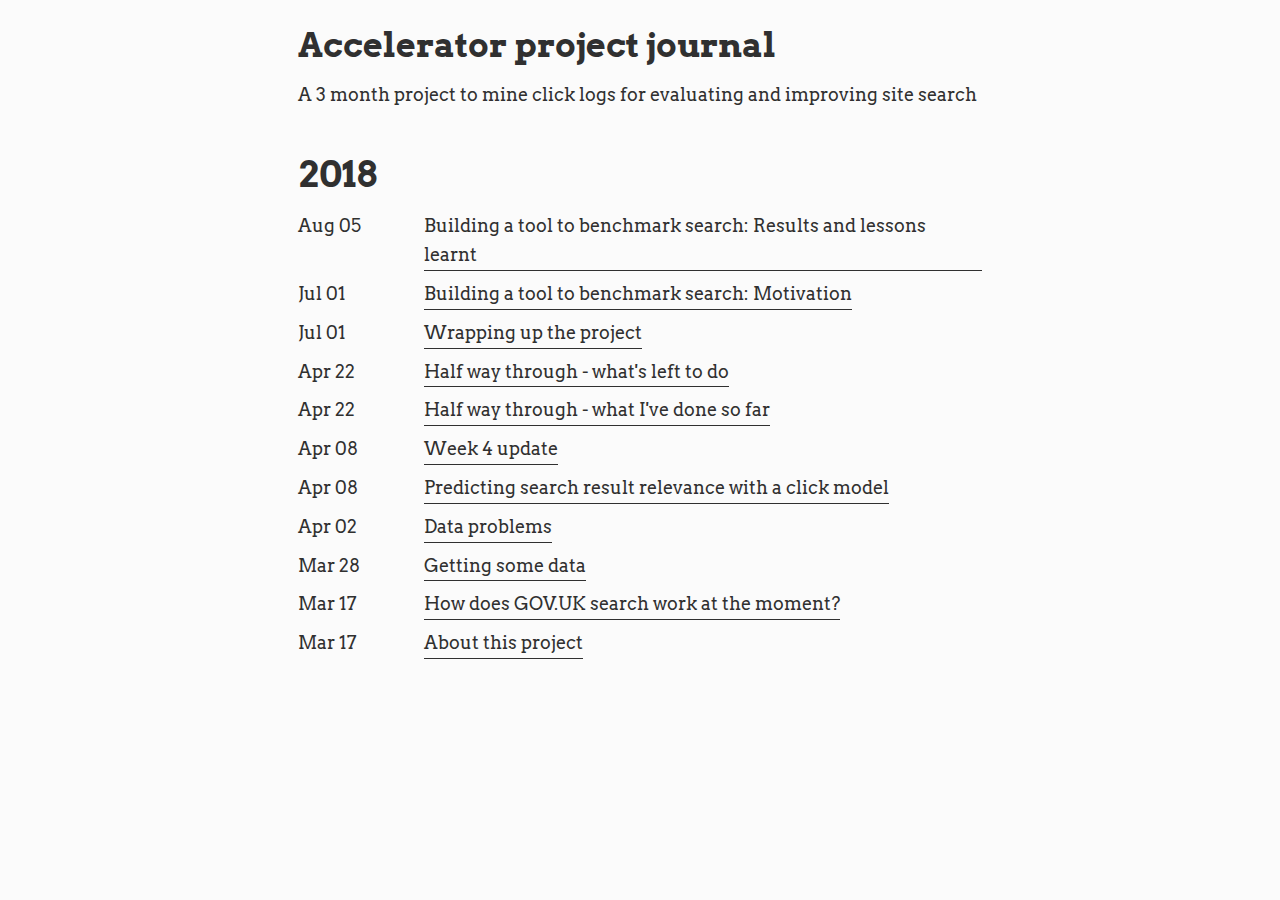
<file: docs/index.html>
<!DOCTYPE html>
<html lang="en-gb">

  <head>
    <meta charset="utf-8">
    <meta name="generator" content="Hugo 0.37.1" />

    <meta http-equiv="X-UA-Compatible" content="IE=edge">
    <meta name="viewport" content="width=device-width, initial-scale=1">
    <meta name="author" content="">
    <meta property="og:url" content="https://matmoore.github.io/accelerator/">

    <title>Accelerator project journal</title>
    <meta property="og:title" content="Accelerator project journal">
    <meta property="og:type" content="website">
    <meta name="description" content="A 3 month project to mine click logs for evaluating and improving searches for public information">

    <link rel="stylesheet" href="https://fonts.googleapis.com/css?family=Source+Code+Pro|Arvo:400,700">
    <link rel="stylesheet" href="./css/highlight.css">
    <link rel="stylesheet" href="./css/journal.css">
    <link href="./index.xml" rel="alternate" type="application/rss+xml" title="Accelerator project journal">

  </head>

  <body>
    <div class="container">

      <header class="site-header">
        <h1>Accelerator project journal</h1>
        <p>A 3 month project to mine click logs for evaluating and improving site search</p>
      </header>


  <article class="posts">

    <section>
      <h2>2018</h2>

      <ol>
        <li>
          <time datetime="2018-08-05 13:00:00 BST">Aug 05</time>
          <a href="./post/project-writeup-lessons-learnt/">Building a tool to benchmark search: Results and lessons learnt</a>
        </li><li>
          <time datetime="2018-07-01 19:00:00 BST">Jul 01</time>
          <a href="./post/project-writeup-motivation/">Building a tool to benchmark search: Motivation</a>
        </li><li>
          <time datetime="2018-07-01 17:12:41 BST">Jul 01</time>
          <a href="./post/wrapping-up/">Wrapping up the project</a>
        </li><li>
          <time datetime="2018-04-22 09:00:01 UTC">Apr 22</time>
          <a href="./post/mid-point-plan/">Half way through - what&#39;s left to do</a>
        </li><li>
          <time datetime="2018-04-22 09:00:00 UTC">Apr 22</time>
          <a href="./post/half-way-through/">Half way through - what I&#39;ve done so far</a>
        </li><li>
          <time datetime="2018-04-08 10:00:00 UTC">Apr 08</time>
          <a href="./post/week-4-update/">Week 4 update</a>
        </li><li>
          <time datetime="2018-04-08 10:00:00 UTC">Apr 08</time>
          <a href="./post/dynamic-bayesian-network-model/">Predicting search result relevance with a click model</a>
        </li><li>
          <time datetime="2018-04-02 14:00:00 UTC">Apr 02</time>
          <a href="./post/not-getting-data/">Data problems</a>
        </li><li>
          <time datetime="2018-03-28 19:00:00 UTC">Mar 28</time>
          <a href="./post/getting-data/">Getting some data</a>
        </li><li>
          <time datetime="2018-03-17 13:26:14 UTC">Mar 17</time>
          <a href="./post/background-govuk-search/">How does GOV.UK search work at the moment?</a>
        </li><li>
          <time datetime="2018-03-17 13:26:13 UTC">Mar 17</time>
          <a href="./post/what-is-this/">About this project</a>
        </li>
      </ol>
    </section>
    

  </article>


      <footer class="site-footer">
        <span itemscope itemtype="http://schema.org/Person">
          <link itemprop="url" href="https://matmoore.github.io/accelerator/">
          <span itemprop="name"></span>

          <br>

          

          

          
        </span>

        
      </footer>
    </div>

  <script src="./js/highlight.pack.js"></script>
  <script>hljs.initHighlightingOnLoad();</script>

  </body>
</html>
</file>
<file: docs/css/highlight.css>
/* Tomorrow Night Eighties Theme */
/* Original theme - https://github.com/chriskempson/tomorrow-theme */
/* http://jmblog.github.com/color-themes-for-google-code-highlightjs */

/* Tomorrow Comment */
.hljs-comment,
.hljs-quote {
  color: #999999;
}

/* Tomorrow Red */
.hljs-variable,
.hljs-template-variable,
.hljs-tag,
.hljs-name,
.hljs-selector-id,
.hljs-selector-class,
.hljs-regexp,
.hljs-deletion {
  color: #f2777a;
}

/* Tomorrow Orange */
.hljs-number,
.hljs-built_in,
.hljs-builtin-name,
.hljs-literal,
.hljs-type,
.hljs-params,
.hljs-meta,
.hljs-link {
  color: #f99157;
}

/* Tomorrow Yellow */
.hljs-attribute {
  color: #ffcc66;
}

/* Tomorrow Green */
.hljs-string,
.hljs-symbol,
.hljs-bullet,
.hljs-addition {
  color: #99cc99;
}

/* Tomorrow Blue */
.hljs-title,
.hljs-section {
  color: #6699cc;
}

/* Tomorrow Purple */
.hljs-keyword,
.hljs-selector-tag {
  color: #cc99cc;
}

.hljs {
  display: block;
  overflow-x: auto;
  background: #2d2d2d;
  color: #cccccc;
  padding: 0.5em;
}

.hljs-emphasis {
  font-style: italic;
}

.hljs-strong {
  font-weight: bold;
}
</file>
<file: docs/css/journal.css>
*,
*::before,
*::after {
  box-sizing: border-box; }

html {
  background-color: #fbfbfb;
  color: #303030;
  font-family: "Arvo", serif;
  font-size: 1rem; }
  @media screen and (min-width: 800px) {
    html {
      font-size: 1.125rem; } }

body {
  line-height: 1.6; }

html,
body {
  margin: 0; }

h1,
p,
figure,
pre,
blockquote,
table {
  margin: 0 0 1rem; }

hr {
  display: block;
  width: 100%;
  height: 0;
  margin: 2rem 0;
  border: 0;
  border-top: 1px solid #686868; }

figure .representation {
  display: block;
  margin: 0 0 .5rem; }

figcaption {
  padding: 0 .5rem .5rem;
  font-size: .8125rem;
  text-align: right; }
  figcaption .original::before {
    content: ' ';
    display: block; }

img {
  max-width: 100%; }

blockquote {
  padding: 1rem;
  border-left: 5px solid #e5e5e5;
  color: #686868;
  font-style: italic; }
  blockquote p {
    margin: 0; }
  blockquote cite {
    display: block;
    margin: 1rem 0 0;
    font-size: .875rem;
    text-align: right; }

a {
  border-bottom: 1px solid currentColor;
  color: currentColor;
  text-decoration: none; }
  a:hover {
    border-bottom-color: currentColor;
    color: #686868; }

ol,
ul {
  margin: 0 0 1rem 1.25rem;
  padding: 0;
  list-style-position: outside; }
  ol ol,
  ol ul,
  ul ol,
  ul ul {
    margin-bottom: 0; }

li {
  margin: 0; }
  li:not(last-of-type) {
    margin-bottom: .4rem; }

abbr {
  border-bottom: 1px dashed currentColor;
  text-decoration: none;
  cursor: help; }

kbd,
code,
pre {
  font-family: '"Source Code Pro"', monospace; }

pre {
  max-width: 100%; }

kbd,
code {
  margin: 0;
  padding: .125rem .25rem 0;
  background-color: #e5e5e5; }

article,
section {
  display: block;
  margin-bottom: 1rem; }

h1 {
  font-size: 1.875rem; }

h2,
h3,
h4,
h5,
h6 {
  margin: 0 0 .5rem; }

h2 {
  font-size: 2rem; }

h3 {
  font-size: 1.75rem; }

h4 {
  font-size: 1.5rem; }

h5 {
  font-size: 1.25rem; }

h6 {
  font-size: 1rem; }

.container {
  width: 100%;
  max-width: 38rem;
  margin: 0 auto;
  padding: .5rem; }
  @media screen and (min-width: 800px) {
    .container {
      padding: 1rem 0; } }

.site-header,
.site-nav {
  margin-bottom: 2rem; }
  .site-header h1,
  .site-nav h1 {
    margin-bottom: .5rem; }

.site-nav a::before {
  content: '\2190';
  margin-right: .25rem; }

.site-footer {
  margin: 3rem 0 0;
  font-size: .8125rem; }
  .site-footer [itemprop="sameAs"] + [itemprop="sameAs"] {
    margin-left: .4rem; }
  @media screen and (min-width: 800px) {
    .site-footer {
      margin-bottom: .5rem; } }

.posts ol {
  margin-left: 0;
  list-style: none; }
.posts li {
  margin-bottom: .5rem; }
  @media screen and (min-width: 800px) {
    .posts li {
      display: flex;
      flex-direction: row; } }
.posts time {
  display: block; }
  @media screen and (min-width: 800px) {
    .posts time {
      flex: 0 0 5rem; } }
  .posts time + a {
    margin-left: 1rem; }
    @media screen and (min-width: 800px) {
      .posts time + a {
        margin-left: 2rem; } }


.tag {
  display: inline-block;
  padding: 0.1rem 0.75rem;
  background-color: #046B99;
  font-size: 0.875rem;
  font-weight: normal;
  vertical-align: middle;
  color: #fff;
  margin-left: 0.5rem;
  word-spacing: 0.2rem;
}
  
.post .post-header {
  margin-bottom: 3rem; }
.post .post-date {
  display: block;
  margin: 0 0 1rem;
  text-align: right; }

.hljs {
  font-size: .875rem; }
</file>
